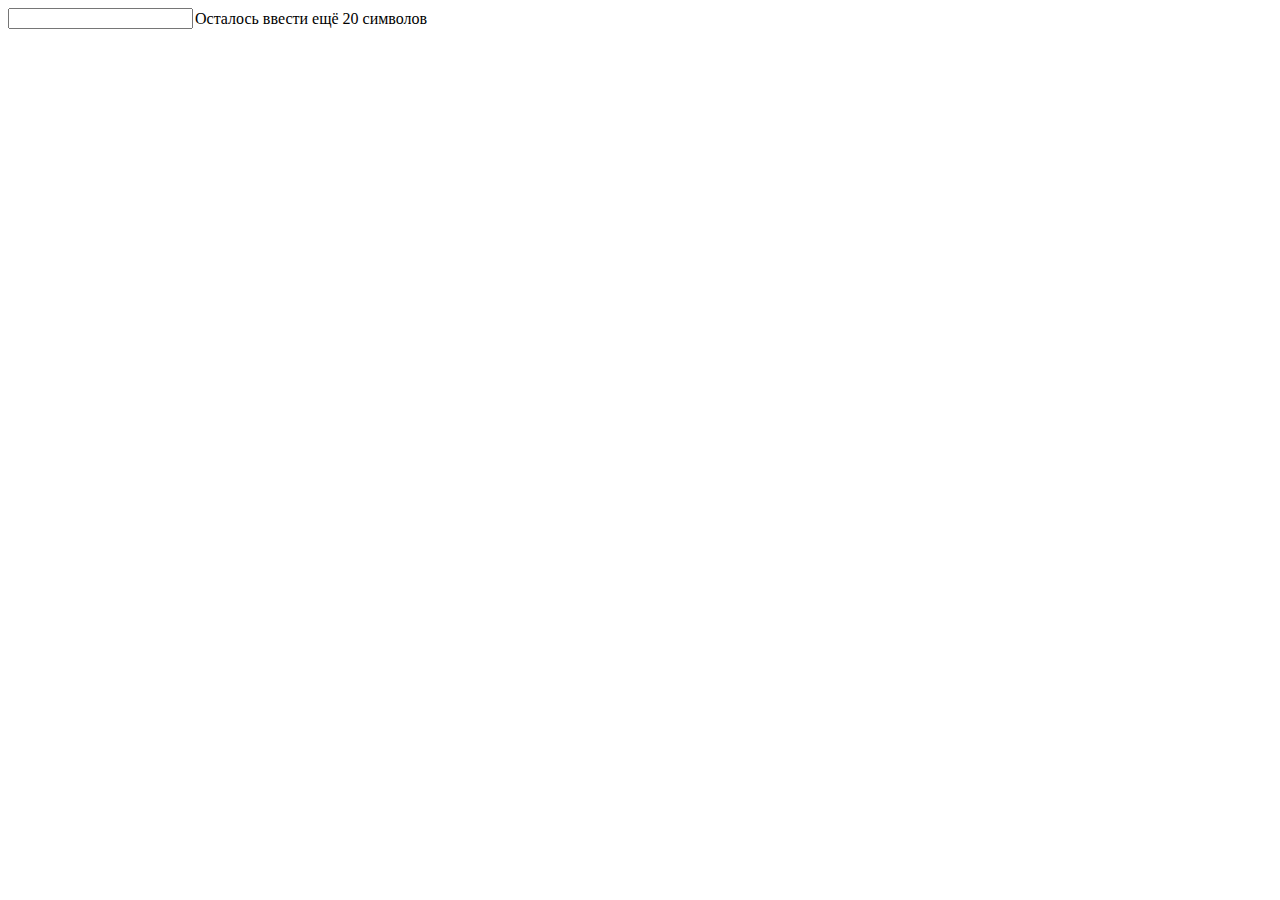
<file: js/js4/index.html>
<!DOCTYPE html>
<html lang="en">
<head>
    <meta charset="UTF-8">
    <link href="/favicon.png" rel="shortcut icon" type="image/x-icon">
    <link rel="stylesheet" href="css/main.css">
    <script src="js/jquery-3.3.1.min.js"></script>
    <title>Title</title>
</head>
<body>
<input class="text" type="text">
<div class="msg"></div>
<script src="js/main.js"></script>
</body>
</html>
</file>
<file: js/js4/css/main.css>
.msg {
    float: left;
    margin: 2px;
}

.text {
    float: left;
}
</file>
